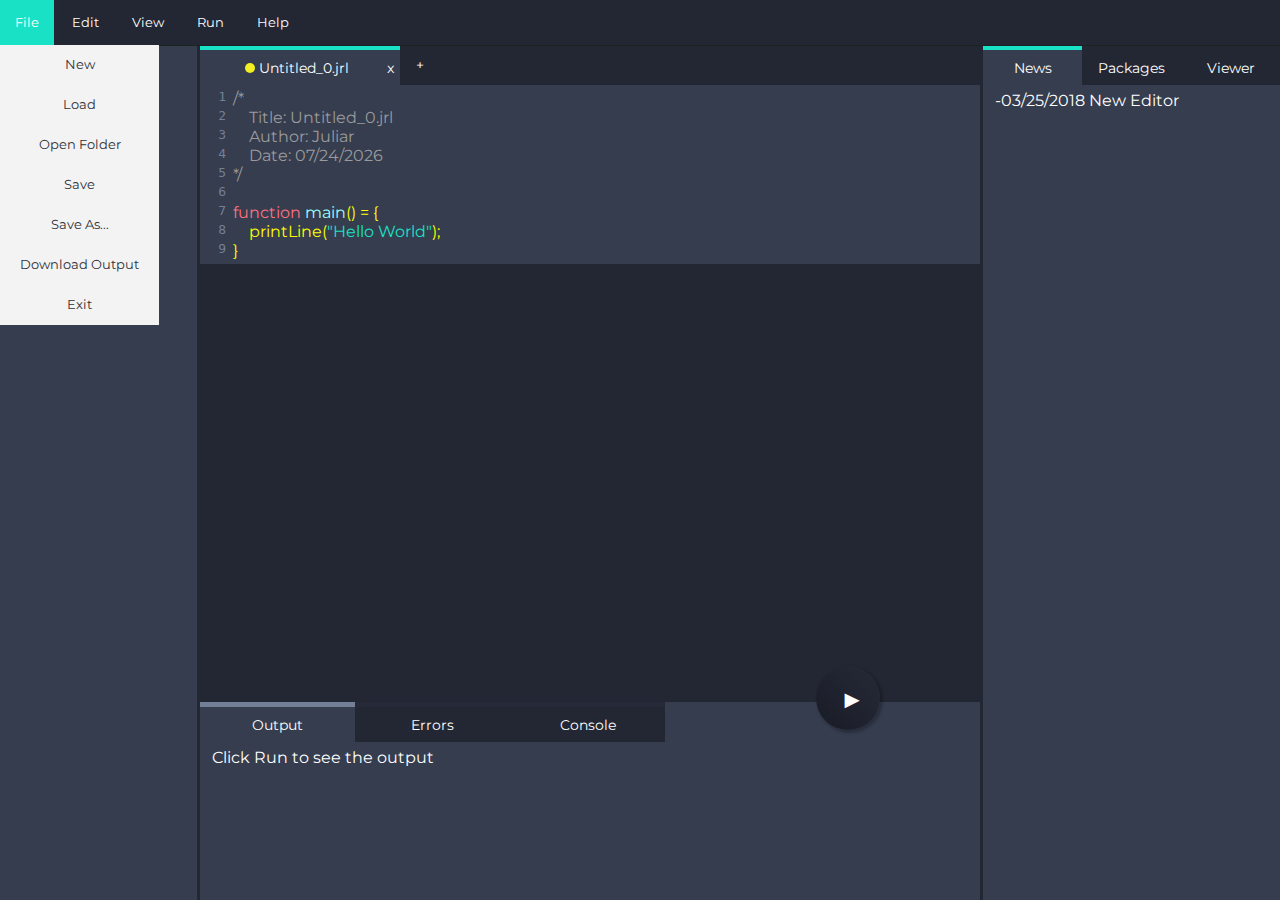
<file: src/main/resources/com/juliar/index.html>
<!DOCTYPE html>
<html lang="en">
    <head>
        <title>Juliar</title>
        <link rel="icon" href="/favicon.ico" type="image/x-icon" />
        <link href="https://fonts.googleapis.com/css?family=Montserrat:400,400i,700,700i,900,900i" rel="stylesheet">
        <meta charset="utf-8">
        <meta http-equiv="X-UA-Compatible" content="IE=edge">
        <meta name="viewport" content="width=device-width, initial-scale=1">
        <link href="codemirror.css" rel="stylesheet">
        <link href="juliar.css" rel="stylesheet">
    </head>
    <body class="container">
        <div class="jide_container">
            <header>
                <ul id="menu">
                    <li><a href="#">File</a>
                        <ul class="hidden">
                            <li><a href="#new">New</a></li>
                            <li><a href="#load">Load</a></li>
                            <li><a href="#openfolder">Open Folder</a></li>
                            <li><a href="#save">Save</a></li>
                            <li><a href="#saveas">Save As...</a></li>
                            <li><a href="#download">Download Output</a></li>
                            <li><a href="#exit">Exit</a></li>
                        </ul>
                    </li>
                    <li>
                        <a href="#">Edit</a>
                        <ul class="hidden">
                            <li><a href="#undo">Undo</a></li>
                            <li><a href="#redo">Redo</a></li>
                        </ul>
                    </li>
                    <li>
                        <a href="#">View</a>
                    </li>
                    <li><a href="#">Run</a>
                        <ul class="hidden">
                            <li><a href="#run">Run Interpreter</a></li>
                        </ul>
                    </li>
                    <li><a href="#">Help</a>
                        <ul class="hidden">
                            <li><a href="#about">About</a></li>
                            <li><a href="#newfeatures">What's new?</a></li>
                            <li><a href="#docs">Documentation</a></li>
                        </ul>
                    </li>
                </ul>
            </header>
            <nav>Coming Soon...</nav>
            <div class="tab" id="files_tab">
                <button id="addtab">+</button>
            </div>

            <aside>
                <div class="tab" id="views_tab">
                    <button class="tablinks optional" name="Help">News</button>
                    <button class="tablinks optional" name="Packages">Packages</button>
                    <button class="tablinks optional" name="Viewer">Viewer</button>
                </div>

                <div class="tabcontent views_tab Help">
                    -03/25/2018 New Editor
                </div>
                <div class="tabcontent views_tab Packages">
                    <button>Check for updates...</button><br/><br/>
                    <label class="container">
                        <input type="checkbox" checked="checked">
                        <span class="checkmark"></span>
                        Base Package
                    </label>
                </div>
                <div class="tabcontent views_tab Viewer">
                    Coming Soon...
                </div>

            </aside>
            <main>
                <!--<textarea name="codeArea" id="codeArea"></textarea>-->
            </main>
            <footer>
                <div class="tab" id="output_tab">
                    <button class="tablinks output" name="Output">Output</button>
                    <button class="tablinks output" name="Errors">Errors</button>
                    <button class="tablinks output" name="Console">Console</button>
                </div>
                <div class="tabcontent output_tab Output">
                    <div id="output">Click Run to see the output</div>
                </div>
                <div class="tabcontent output_tab Errors">
                    <div id="errors">Click Run to see the errors</div>
                </div>
                <div class="tabcontent output_tab Console">
                    Coming Soon...
                </div>

            </footer>
            <span class="dot" onclick="JAJAX()">&#9658;</span>

            <input type="file" id="file1" onchange="readSingleFile()" style="display:none" />
            <div id="juliar_popup" class="modal">
                <!-- Modal content -->
                <div class="modal-content">
                    <div class="modal-header">
                        <span class="close">&times;</span>
                        <h2>Modal Header</h2>
                    </div>
                    <div class="modal-body">
                        <p>Modal Body</p>
                    </div>
                </div>
            </div>
        </div>
    </body>
</html>

<script src="codemirror.js"></script>
<script src="simple.js"></script>
<script src="juliar.js"></script>
</file>
<file: src/main/resources/com/juliar/codemirror.css>
/* BASICS */

.CodeMirror {
  /* Set height, width, borders, and global font properties here */
  font-family: monospace;
  height: 300px;
  color: black;
  direction: ltr;
}

/* PADDING */

.CodeMirror-lines {
  padding: 4px 0; /* Vertical padding around content */
}
.CodeMirror pre {
  padding: 0 4px; /* Horizontal padding of content */
}

.CodeMirror-scrollbar-filler, .CodeMirror-gutter-filler {
  background-color: white; /* The little square between H and V scrollbars */
}

/* GUTTER */

.CodeMirror-gutters {
  border-right: 1px solid #ddd;
  background-color: #f7f7f7;
  white-space: nowrap;
}
.CodeMirror-linenumbers {}
.CodeMirror-linenumber {
  padding: 0 3px 0 5px;
  min-width: 20px;
  text-align: right;
  color: #999;
  white-space: nowrap;
}

.CodeMirror-guttermarker { color: black; }
.CodeMirror-guttermarker-subtle { color: #999; }

/* CURSOR */

.CodeMirror-cursor {
  border-left: 1px solid black;
  border-right: none;
  width: 0;
}
/* Shown when moving in bi-directional text */
.CodeMirror div.CodeMirror-secondarycursor {
  border-left: 1px solid silver;
}
.cm-fat-cursor .CodeMirror-cursor {
  width: auto;
  border: 0 !important;
  background: #7e7;
}
.cm-fat-cursor div.CodeMirror-cursors {
  z-index: 1;
}
.cm-fat-cursor-mark {
  background-color: rgba(20, 255, 20, 0.5);
  -webkit-animation: blink 1.06s steps(1) infinite;
  -moz-animation: blink 1.06s steps(1) infinite;
  animation: blink 1.06s steps(1) infinite;
}
.cm-animate-fat-cursor {
  width: auto;
  border: 0;
  -webkit-animation: blink 1.06s steps(1) infinite;
  -moz-animation: blink 1.06s steps(1) infinite;
  animation: blink 1.06s steps(1) infinite;
  background-color: #7e7;
}
@-moz-keyframes blink {
  0% {}
  50% { background-color: transparent; }
  100% {}
}
@-webkit-keyframes blink {
  0% {}
  50% { background-color: transparent; }
  100% {}
}
@keyframes blink {
  0% {}
  50% { background-color: transparent; }
  100% {}
}

/* Can style cursor different in overwrite (non-insert) mode */
.CodeMirror-overwrite .CodeMirror-cursor {}

.cm-tab { display: inline-block; text-decoration: inherit; }

.CodeMirror-rulers {
  position: absolute;
  left: 0; right: 0; top: -50px; bottom: -20px;
  overflow: hidden;
}
.CodeMirror-ruler {
  border-left: 1px solid #ccc;
  top: 0; bottom: 0;
  position: absolute;
}

/* DEFAULT THEME */

.cm-s-default .cm-header {color: blue;}
.cm-s-default .cm-quote {color: #090;}
.cm-negative {color: #d44;}
.cm-positive {color: #292;}
.cm-header, .cm-strong {font-weight: bold;}
.cm-em {font-style: italic;}
.cm-link {text-decoration: underline;}
.cm-strikethrough {text-decoration: line-through;}

.cm-s-default .cm-keyword {color: #708;}
.cm-s-default .cm-atom {color: #219;}
.cm-s-default .cm-number {color: #164;}
.cm-s-default .cm-def {color: #00f;}
.cm-s-default .cm-variable,
.cm-s-default .cm-punctuation,
.cm-s-default .cm-property,
.cm-s-default .cm-operator {}
.cm-s-default .cm-variable-2 {color: #05a;}
.cm-s-default .cm-variable-3, .cm-s-default .cm-type {color: #085;}
.cm-s-default .cm-comment {color: #a50;}
.cm-s-default .cm-string {color: #a11;}
.cm-s-default .cm-string-2 {color: #f50;}
.cm-s-default .cm-meta {color: #555;}
.cm-s-default .cm-qualifier {color: #555;}
.cm-s-default .cm-builtin {color: #30a;}
.cm-s-default .cm-bracket {color: #997;}
.cm-s-default .cm-tag {color: #170;}
.cm-s-default .cm-attribute {color: #00c;}
.cm-s-default .cm-hr {color: #999;}
.cm-s-default .cm-link {color: #00c;}

.cm-s-default .cm-error {color: #f00;}
.cm-invalidchar {color: #f00;}

.CodeMirror-composing { border-bottom: 2px solid; }

/* Default styles for common addons */

div.CodeMirror span.CodeMirror-matchingbracket {color: #0b0;}
div.CodeMirror span.CodeMirror-nonmatchingbracket {color: #a22;}
.CodeMirror-matchingtag { background: rgba(255, 150, 0, .3); }
.CodeMirror-activeline-background {background: #e8f2ff;}

/* STOP */

/* The rest of this file contains styles related to the mechanics of
   the editor. You probably shouldn't touch them. */

.CodeMirror {
  position: relative;
  overflow: hidden;
  background: white;
}

.CodeMirror-scroll {
  overflow: scroll !important; /* Things will break if this is overridden */
  /* 30px is the magic margin used to hide the element's real scrollbars */
  /* See overflow: hidden in .CodeMirror */
  margin-bottom: -30px; margin-right: -30px;
  padding-bottom: 30px;
  height: 100%;
  outline: none; /* Prevent dragging from highlighting the element */
  position: relative;
}
.CodeMirror-sizer {
  position: relative;
  border-right: 30px solid transparent;
}

/* The fake, visible scrollbars. Used to force redraw during scrolling
   before actual scrolling happens, thus preventing shaking and
   flickering artifacts. */
.CodeMirror-vscrollbar, .CodeMirror-hscrollbar, .CodeMirror-scrollbar-filler, .CodeMirror-gutter-filler {
  position: absolute;
  z-index: 6;
  display: none;
}
.CodeMirror-vscrollbar {
  right: 0; top: 0;
  overflow-x: hidden;
  overflow-y: scroll;
}
.CodeMirror-hscrollbar {
  bottom: 0; left: 0;
  overflow-y: hidden;
  overflow-x: scroll;
}
.CodeMirror-scrollbar-filler {
  right: 0; bottom: 0;
}
.CodeMirror-gutter-filler {
  left: 0; bottom: 0;
}

.CodeMirror-gutters {
  position: absolute; left: 0; top: 0;
  min-height: 100%;
  z-index: 3;
}
.CodeMirror-gutter {
  white-space: normal;
  height: 100%;
  display: inline-block;
  vertical-align: top;
  margin-bottom: -30px;
}
.CodeMirror-gutter-wrapper {
  position: absolute;
  z-index: 4;
  background: none !important;
  border: none !important;
}
.CodeMirror-gutter-background {
  position: absolute;
  top: 0; bottom: 0;
  z-index: 4;
}
.CodeMirror-gutter-elt {
  position: absolute;
  cursor: default;
  z-index: 4;
}
.CodeMirror-gutter-wrapper ::selection { background-color: transparent }
.CodeMirror-gutter-wrapper ::-moz-selection { background-color: transparent }

.CodeMirror-lines {
  cursor: text;
  min-height: 1px; /* prevents collapsing before first draw */
}
.CodeMirror pre {
  /* Reset some styles that the rest of the page might have set */
  -moz-border-radius: 0; -webkit-border-radius: 0; border-radius: 0;
  border-width: 0;
  background: transparent;
  font-family: inherit;
  font-size: inherit;
  margin: 0;
  white-space: pre;
  word-wrap: normal;
  line-height: inherit;
  color: inherit;
  z-index: 2;
  position: relative;
  overflow: visible;
  -webkit-tap-highlight-color: transparent;
  -webkit-font-variant-ligatures: contextual;
  font-variant-ligatures: contextual;
}
.CodeMirror-wrap pre {
  word-wrap: break-word;
  white-space: pre-wrap;
  word-break: normal;
}

.CodeMirror-linebackground {
  position: absolute;
  left: 0; right: 0; top: 0; bottom: 0;
  z-index: 0;
}

.CodeMirror-linewidget {
  position: relative;
  z-index: 2;
  padding: 0.1px; /* Force widget margins to stay inside of the container */
}

.CodeMirror-widget {}

.CodeMirror-rtl pre { direction: rtl; }

.CodeMirror-code {
  outline: none;
}

/* Force content-box sizing for the elements where we expect it */
.CodeMirror-scroll,
.CodeMirror-sizer,
.CodeMirror-gutter,
.CodeMirror-gutters,
.CodeMirror-linenumber {
  -moz-box-sizing: content-box;
  box-sizing: content-box;
}

.CodeMirror-measure {
  position: absolute;
  width: 100%;
  height: 0;
  overflow: hidden;
  visibility: hidden;
}

.CodeMirror-cursor {
  position: absolute;
  pointer-events: none;
}
.CodeMirror-measure pre { position: static; }

div.CodeMirror-cursors {
  visibility: hidden;
  position: relative;
  z-index: 3;
}
div.CodeMirror-dragcursors {
  visibility: visible;
}

.CodeMirror-focused div.CodeMirror-cursors {
  visibility: visible;
}

.CodeMirror-selected { background: #d9d9d9; }
.CodeMirror-focused .CodeMirror-selected { background: #d7d4f0; }
.CodeMirror-crosshair { cursor: crosshair; }
.CodeMirror-line::selection, .CodeMirror-line > span::selection, .CodeMirror-line > span > span::selection { background: #d7d4f0; }
.CodeMirror-line::-moz-selection, .CodeMirror-line > span::-moz-selection, .CodeMirror-line > span > span::-moz-selection { background: #d7d4f0; }

.cm-searching {
  background-color: #ffa;
  background-color: rgba(255, 255, 0, .4);
}

/* Used to force a border model for a node */
.cm-force-border { padding-right: .1px; }

@media print {
  /* Hide the cursor when printing */
  .CodeMirror div.CodeMirror-cursors {
    visibility: hidden;
  }
}

/* See issue #2901 */
.cm-tab-wrap-hack:after { content: ''; }

/* Help users use markselection to safely style text background */
span.CodeMirror-selectedtext { background: none; }
</file>
<file: src/main/resources/com/juliar/juliar.css>
body {
    margin: 0;
}
* {
    box-sizing: border-box;
}

.row::after {
    content: "";
    clear: both;
    display: table;
}
[class*="col-"] {
    float: left;
    padding: 15px;
}
/* For mobile phones: */
[class*="col-"] {
    width: 100%;
}
@media only screen and (min-width: 600px) {
    /* For tablets: */
    .col-m-1 {width: 8.33%;}
    .col-m-2 {width: 16.66%;}
    .col-m-3 {width: 25%;}
    .col-m-4 {width: 33.33%;}
    .col-m-5 {width: 41.66%;}
    .col-m-6 {width: 50%;}
    .col-m-7 {width: 58.33%;}
    .col-m-8 {width: 66.66%;}
    .col-m-9 {width: 75%;}
    .col-m-10 {width: 83.33%;}
    .col-m-11 {width: 91.66%;}
    .col-m-12 {width: 100%;}
}
@media only screen and (min-width: 768px) {
    /* For desktop: */
    .col-1 {width: 8.33%;}
    .col-2 {width: 16.66%;}
    .col-3 {width: 25%;}
    .col-4 {width: 33.33%;}
    .col-5 {width: 41.66%;}
    .col-6 {width: 50%;}
    .col-7 {width: 58.33%;}
    .col-8 {width: 66.66%;}
    .col-9 {width: 75%;}
    .col-10 {width: 83.33%;}
    .col-11 {width: 91.66%;}
    .col-12 {width: 100%;}
}

.jide_container {
    font-family: 'Montserrat', sans-serif;
    display: flex;
    flex-direction: column;
    min-height: 100vh;
    max-height: 100vh;
}

@media (min-width: 768px) {
    .jide_container {
        display: grid;
        grid-template-columns: 200px 1fr 300px;
        grid-template-rows: auto auto 1fr auto;

    }
}

.jide_container .dot{
    height: 64px;
    width: 64px;
    background: linear-gradient(45deg, #191c26, #262a38);
    box-shadow: 2px 2px 3px 1px rgba(0, 0, 0, 0.25);
    border-radius: 50%;
    display: inline-block;
    position: absolute;
    right: 400px;
    bottom: 170px;
    box-sizing: border-box;
    text-align:center;
    padding-top:18px;
    padding-left:8px;
    color:white;
    font-size:25px;
    cursor:pointer;
    z-index:9999;
}

.jide_container header {
    grid-column: span 3;
    font-size: 0.8em;
    margin-bottom: 45px;
    background-color: rgb(35,39,51);
    color: white;
}


.jide_container #files_tab {
    flex: 1;
    max-height:40px;
    grid-row: span 1;
    grid-column: span 1;
}

.jide_container main {
    flex: 1;
    background-color: rgb(35,39,51);
    max-height: 100%;
    overflow-y: auto;
    grid-row: span 1;
    grid-column: span 1;

}



.jide_container nav {
    background-color: rgb(53,61,79);
    padding: 8px;
    color: white;
    border-right: 3px solid rgb(35,39,51);
    z-index:99;
    grid-row: span 3;
}

.jide_container aside {
    background-color: rgb(53,61,79);
    color:white;
    grid-row: span 3;
    border-left: 3px solid rgb(35,39,51)
}

.jide_container footer {
    grid-column: span 1;
    height:200px;
    font-size: 1.0em;
    background-color: rgb(53,61,79);
    border-top: 2px  solid rgb(35,39,51);
    color: white;
}

.jide_container h1 {
    margin-bottom: 1em;
    font-size: 1.3em;
    font-weight: bold;
}



/* Top Nav Stuff */

.jide_container #menu {
    background-color: rgb(35,39,51);
    width:100%;
    z-index:100;
    position: absolute;
    border-bottom:1px solid #192320;
}


.jide_container #menu > li{
    padding:15px;
}

.jide_container ul.hidden {
    padding-top:15px;
    margin-left:-15px;
}

/*Strip the ul of padding and list styling*/
.jide_container ul {
    list-style-type:none;
    margin:0;
    padding:0;
    position: absolute;
}
/*Create a horizontal list with spacing*/
.jide_container li {
    display:inline-block;
}
/*Style for menu links*/
.jide_container li a {
    display:block;
    text-align: center;
    font-family: 'Montserrat', sans-serif;
    color: #fff;
    text-decoration: none;
}
/*Hover state for top level links*/
.jide_container li:hover{
    background: rgb(25,225,198);
}

/*Style for dropdown links*/
.jide_container li:hover ul a {
    background: #f3f3f3;
    color: #2f3036;
    height: 40px;
    line-height: 40px;
}
/*Hover state for dropdown links*/
.jide_container li:hover ul a:hover {
    background: rgb(25,225,198);
    color: #fff;
}
/*Hide dropdown links until they are needed*/
.jide_container li ul {
    display: none;
}
/*Make dropdown links vertical*/
.jide_container li ul li {
    display: block;
    float: none;
}
/*Prevent text wrapping*/
.jide_container li ul li a {
    width: auto;
    min-width: 100px;
    padding: 0 20px;
}
/*Display the dropdown on hover*/
.jide_container #menu > li:hover > .hidden, .hidden:hover {
    display: block;
    visibility: visible;
}

/*Style 'show menu' label button and hide it by default*/
.jide_container .show-menu {
    font-family: 'Montserrat', sans-serif;
    text-decoration: none;
    color: #fff;
    background: rgb(25,225,198);
    text-align: center;
    padding: 10px 0;
    display: none;
}
/*Hide checkbox*/
.jide_container input[type=checkbox]{
    display: none;
}
/*Show menu when invisible checkbox is checked*/
.jide_container input[type=checkbox]:checked ~ #menu{
    display: block;
}
/*Responsive Styles*/
@media screen and (max-width : 760px){
    /*Make dropdown links appear inline*/
    .jide_container ul {
        position: static;
        display: none;
    }
    /*Create vertical spacing*/
    .jide_container menu li {
        margin-bottom: 1px;
    }
    /*Make all menu links full width*/
    .jide_container ul li, li a {
        width: 100%;
    }
    /*Display 'show menu' link*/
    .jide_container .show-menu {
        display:block;
    }
}


.jide_container .cm-s-cobalt.CodeMirror { background: rgb(53,61,79); color: yellow; font-family:'Montserrat', sans-serif; }
.jide_container .cm-s-cobalt div.CodeMirror-selected { background: #b36539; }
.jide_container .cm-s-cobalt .CodeMirror-line::selection, .cm-s-cobalt .CodeMirror-line > span::selection, .cm-s-cobalt .CodeMirror-line > span > span::selection { background: rgba(179, 101, 57, .99); }
.jide_container .cm-s-cobalt .CodeMirror-line::-moz-selection, .cm-s-cobalt .CodeMirror-line > span::-moz-selection, .cm-s-cobalt .CodeMirror-line > span > span::-moz-selection { background: rgba(179, 101, 57, .99); }
.jide_container .cm-s-cobalt .CodeMirror-gutters { background: rgb(53,61,79); border-right: 0; }
.jide_container .cm-s-cobalt .CodeMirror-guttermarker { color: #ffee80; }
.jide_container .cm-s-cobalt .CodeMirror-guttermarker-subtle { color: rgb(115,127,150); font-family:monospace !important; }
.jide_container .cm-s-cobalt .CodeMirror-linenumber { color: rgb(115,127,150); font-family:monospace !important; }
.jide_container .cm-s-cobalt .CodeMirror-cursor { border-left: 1px solid white; }

.jide_container .cm-s-cobalt span.cm-comment { color: #9B9B9B; }
.jide_container .cm-s-cobalt span.cm-string { color: #19e2c6; }
.jide_container .cm-s-cobalt span.cm-brace { color: white; }
.jide_container .cm-s-cobalt span.cm-bracket { color: darkgreen; }
.jide_container .cm-s-cobalt span.cm-paren { color: white; }
.jide_container .cm-s-cobalt span.cm-semicolon { font-weight:700; }
.jide_container .cm-s-cobalt span.cm-keyword { color: #FF707F; }

.jide_container .cm-s-cobalt span.cm-atom { color: #845dc4; }
.jide_container .cm-s-cobalt span.cm-number, .cm-s-cobalt span.cm-attribute { color: yellow; }


.jide_container .cm-s-cobalt span.cm-meta { color: #ff9d00; }
.jide_container .cm-s-cobalt span.cm-variable-2, .cm-s-cobalt span.cm-tag { color: #9effff; }
.jide_container .cm-s-cobalt span.cm-variable-3, .cm-s-cobalt span.cm-def, .cm-s-cobalt .cm-type { color: white; }
.jide_container .cm-s-cobalt span.cm-builtin, .cm-s-cobalt span.cm-special { color: #ff9e59; }
.jide_container .cm-s-cobalt span.cm-link { color: #845dc4; }
.jide_container .cm-s-cobalt span.cm-error { color: #9d1e15; }

.jide_container .cm-s-cobalt .CodeMirror-activeline-background { background: rgb(51,52,71); }
.jide_container .cm-s-cobalt .CodeMirror-matchingbracket { outline:1px solid grey;color:white !important; }
.jide_container .CodeMirror { height: 100%; }


/* The Modal (background) */
.jide_container .modal {
    display: none; /* Hidden by default */
    position: fixed; /* Stay in place */
    z-index: 999; /* Sit on top */
    padding-top: 100px; /* Location of the box */
    left: 0;
    top: 0;
    width: 100%; /* Full width */
    height: 100%; /* Full height */
    overflow: auto; /* Enable scroll if needed */
    background-color: rgb(0,0,0); /* Fallback color */
    background-color: rgba(0,0,0,0.4); /* Black w/ opacity */
}

/* Modal Content */
.jide_container .modal-content {
    position: relative;
    background-color: #fefefe;
    margin: auto;
    padding: 0;
    width: 50%;
    box-shadow: 0 4px 8px 0 rgba(0,0,0,0.2),0 6px 20px 0 rgba(0,0,0,0.19);
    -webkit-animation-name: animatetop;
    -webkit-animation-duration: 0.4s;
    animation-name: animatetop;
    animation-duration: 0.4s
}

.jide_container .circle_status{
    height:10px;
    width:10px;
    fill:rgb(242, 240, 34);
}

.jide_container .circle_status.ok{
    fill:rgb(25, 226, 198);
}

/* Add Animation */
@-webkit-keyframes animatetop {
    from {top:-300px; opacity:0}
    to {top:0; opacity:1}
}

@keyframes animatetop {
    from {top:-300px; opacity:0}
    to {top:0; opacity:1}
}

/* The Close Button */
.jide_container .close {
    color: white;
    float: right;
    font-size: 28px;
    font-weight: bold;
}

.jide_container .close:hover,
.jide_container .close:focus {
    color: #000;
    text-decoration: none;
    cursor: pointer;
}

.jide_container .modal-header {
    padding: 1px 16px;
    background-color:  rgb(25,225,198);
    color: white;
}

.jide_container .modal-body {
    padding: 2px 16px;
    color: rgb(51,52,71);
    background-color: white;
}

/* Tabs */
/* Style the tab */
.jide_container .tab {
    overflow: hidden;
    background-color:  rgb(35,39,51);
    text-decoration:none;
    text-align:center;
    display: block;
}

/* Style the buttons inside the tab */
.jide_container .tab button {
    background-color: rgb(35,39,51);
    float: left;
    border: none;
    outline: none;
    cursor: pointer;
    width:200px;
    height: 40px;
    transition: 0.3s;
    font-size: 14px;
    border-top: 5px solid rgb(35,39,51);
    color: white;
    font-family:  'Montserrat', sans-serif;
}

.jide_container .tab button .close_tab_btn,.jide_container .tab button .circle_status{
    display:none;
}

.jide_container .tab button:hover .close_tab_btn,
.jide_container .tab button.active .close_tab_btn,
.jide_container .tab button:hover .circle_status,
.jide_container .tab button.active .circle_status{
    display:inline-block;
}

/* Change background color of buttons on hover */
.jide_container .tab button:hover {
    background-color: rgb(53,61,79);
    border-color: #19e2c6;
}

/* Create an active/current tablink class */
.jide_container .tab button.active {
    background-color: rgb(53,61,79);
    border-color: #19e2c6;
}

/* Optional to the right Tabs */
.jide_container #views_tab .tablinks.optional{
    width: 99px;
}

/* Output Tabs */
.jide_container #output_tab {
    background-color: #353d4f;
}
.jide_container #output_tab .tablinks{
    width: 155px;
    border-top: 5px solid #262a38;
}

.jide_container #output_tab .tablinks.active,
.jide_container #output_tab button:hover {
    border-top: 5px solid #737f97;
}

.jide_container .tab #addtab {
    width: 40px;
}

/* Style the tab content */
.jide_container .tabcontent {
    display: none;
    padding: 6px 12px;
}

.jide_container .tabcontent input[type=checkbox]{
    display:inline-block;
}

.jide_container #addtab, .jide_container #addtab:hover{
    border: none;
}

.jide_container .close_tab_btn {
    float:right;
}



.jide_container a{
    text-decoration:none;
    color: #ef7171;
}
.jide_container a:active{
    text-decoration:none;
    color: #ef7171;
}


.jide_container .CodeMirror {
    max-height: 100%;
}

.jide_container .CodeMirror-scroll {
    max-height: 100%;
}

.jide_container .CodeMirror-fullscreen.CodeMirror {
    max-height: none;
}

.jide_container .CodeMirror-fullscreen .CodeMirror-scroll {
    max-height: none;
}

.jide_container main .tabcontent {
    padding: 0;
}
</file>
